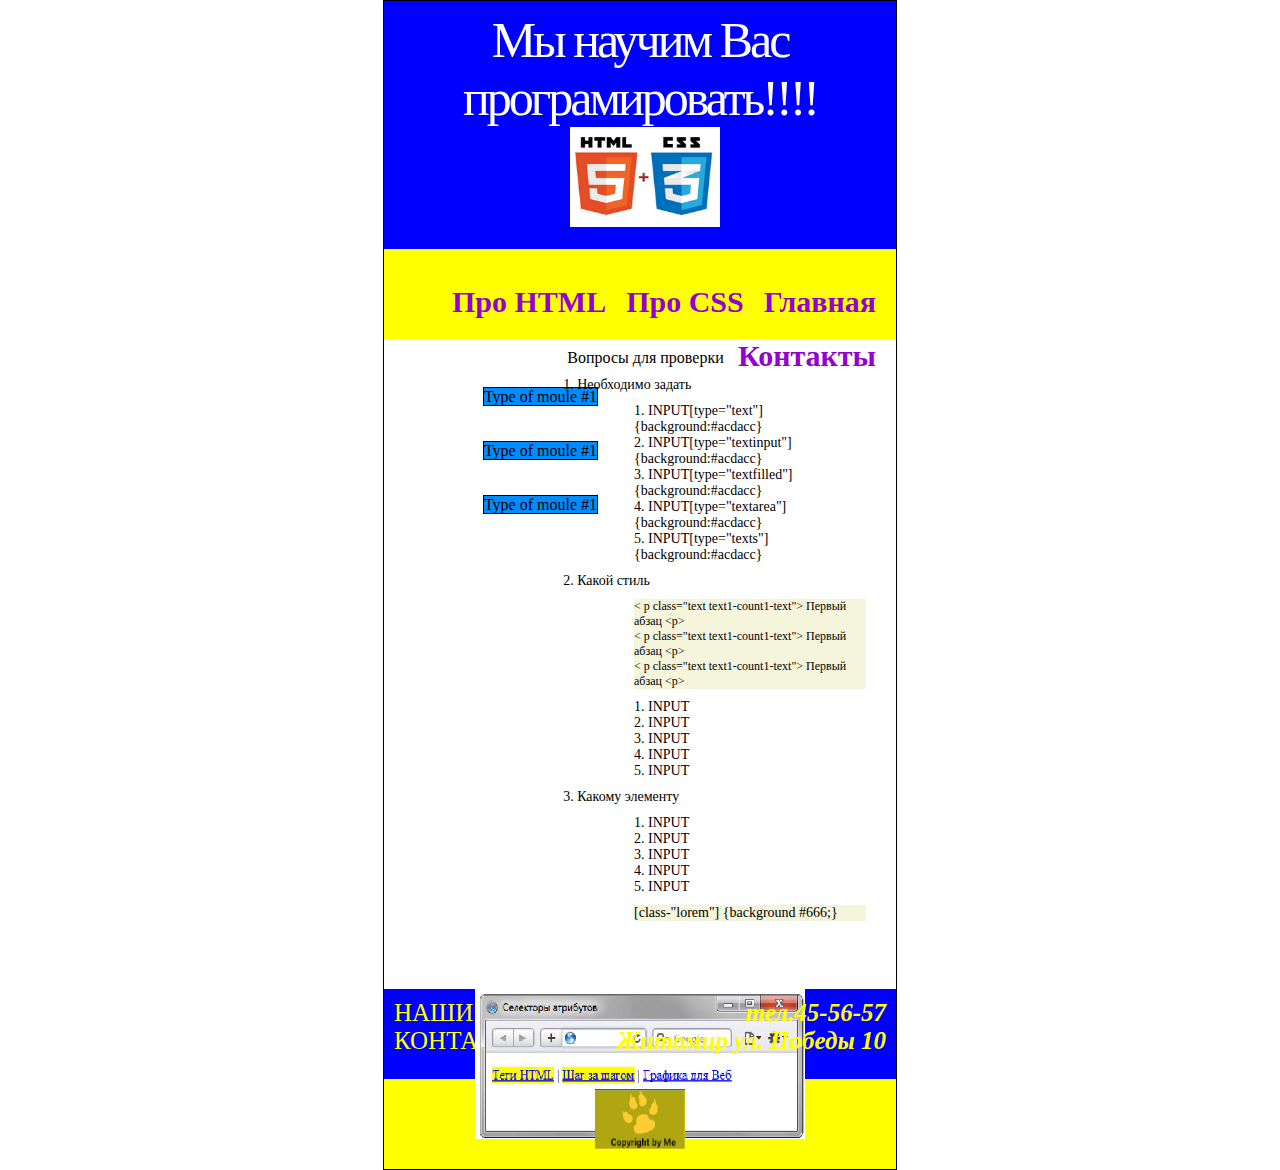
<file: homeTask 02-05/index.html>
<!DOCTYPE html>
<html lang="en">
<head>
    <meta charset="UTF-8">
    <title>homeTask 02-05</title>
    <link href="css/style.css" rel="stylesheet">
</head>
<body>
<div class="wrapper">
    <header class="head">Мы научим Вас програмировать!!!!
        <img class="cssHtml" src="img/html+css.png"/>
    </header>
    <nav class="navigation">
        <ul>
            <li><a href="" title="Главная">Главная</a></li>
            <li><a href="" title="Про CSS">Про CSS</a></li>
            <li><a href="" title="Про HTML">Про HTML</a></li>
            <li><a href="" title="Контакты">Контакты</a></li>
        </ul>
    </nav>

    <aside>
        <ul>
            <div class="block"><li><a class="type" href="">Type of moule #1</a>
                <ul class="slide">
                    <li><a  href=""> Slide pop-up</a></li>
                    <li><a  href="">Slide pop-up2</a></li>
                    <li><a  href="">Slide pop-up3</a></li>
                    <li><a  href="">Slide pop-up4</a></li>
                </ul>
            </li></div>
            <div class="block"><li><a class="type" href="">Type of moule #1</a>
                <ul class="slide">
                    <li><a href="">1</a></li>
                    <li><a href="">2</a></li>
                </ul>
            </li></div>
            <div class="block"><li><li><a class="type" href="">Type of moule #1</a>
                <ul class="slide">
                    <li><a href="">3</a></li>
                    <li><a href="">4</a></li>
                </ul>
            </li></div>
        </ul>
    </aside>

    <main>Вопросы для проверки
        <div>
            <ol>
                <li>Необходимо задать
                    <ol>
                        <li>INPUT[type="text"]{background:#acdacc}</li>
                        <li>INPUT[type="textinput"]{background:#acdacc}</li>
                        <li>INPUT[type="textfilled"]{background:#acdacc}</li>
                        <li>INPUT[type="textarea"]{background:#acdacc}</li>
                        <li>INPUT[type="texts"]{background:#acdacc}</li>
                    </ol>
                </li>
                <li>Какой стиль
                    <ol>
                        <div class="pText">&lt; p class="text text1-count1-text"&gt; Первый абзац &lt;р&gt;<br>
                            &lt; p class="text text1-count1-text"&gt; Первый абзац &lt;р&gt;<br>
                            &lt; p class="text text1-count1-text"&gt; Первый абзац &lt;р&gt;
                        </div>
                        <li>INPUT</li>
                        <li>INPUT</li>
                        <li>INPUT</li>
                        <li>INPUT</li>
                        <li>INPUT</li>
                    </ol>
                </li>
                <li>Какому элементу
                    <ol>
                        <li>INPUT</li>
                        <li>INPUT</li>
                        <li>INPUT</li>
                        <li>INPUT</li>
                        <li>INPUT</li>
                        <div class="lorem">[class-"lorem"] {background #666;}</div>
                    </ol>
                </li>
            </ol>
        </div>
        <img class="window" src="img/window.png" height="150" width="330"/>
    </main>
    <footer>
        <section class="one">
            <div>НАШИ КОНТАКТЫ</div>
            <address>тел.45-56-57<br> Житомир ул. Победы 10</address>
        </section>
        <section class="two"><img src="img/claw.png" height="60" width="90"/></section>
    </footer>
</div>
</body>
</html>
</file>
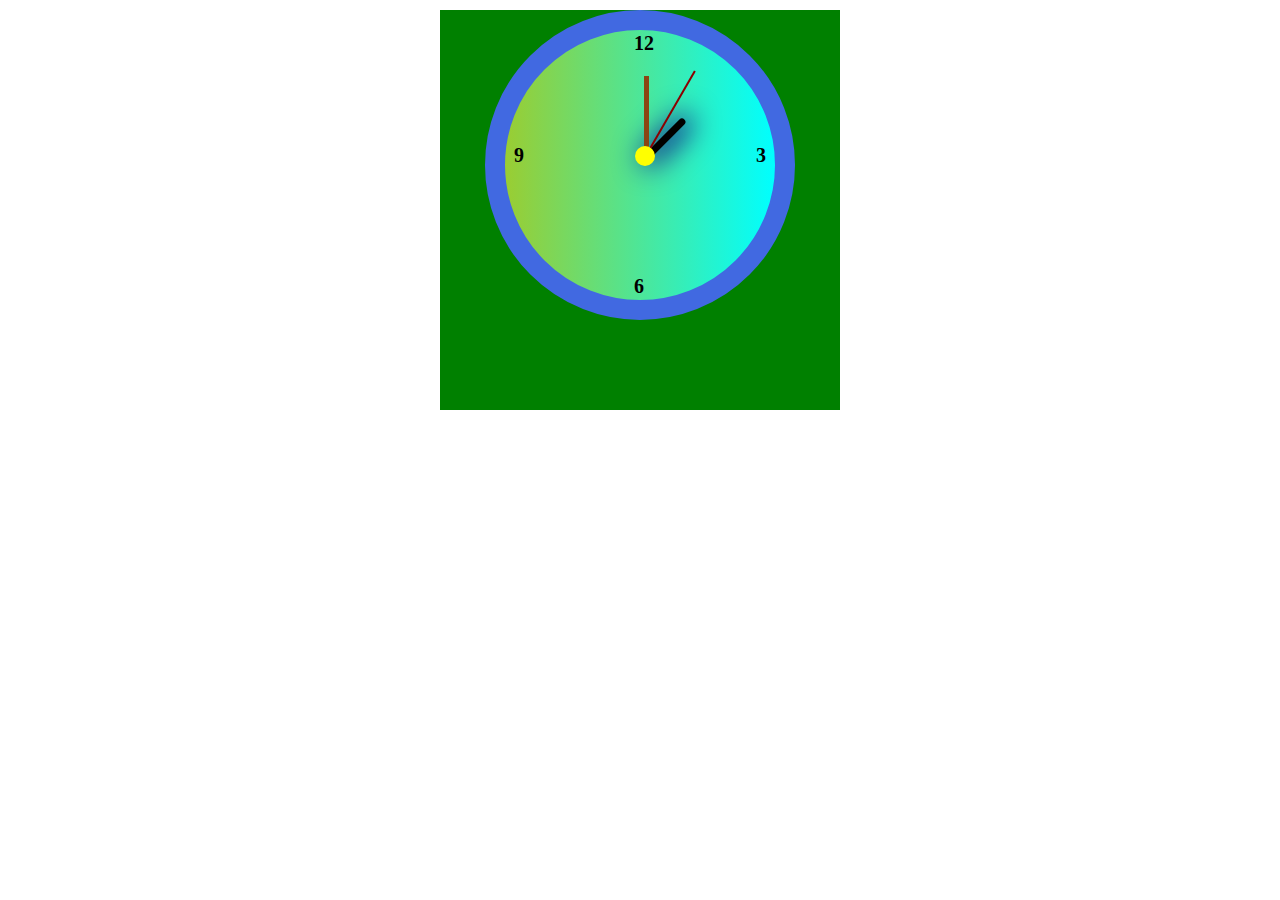
<file: homeTask 11-05/index.html>
<!DOCTYPE html>
<html lang="en">
<head>
    <meta charset="UTF-8">
    <title>Clock</title>
    <link href="css/style.css" rel="stylesheet">
</head>
<body>
<div class="fon"><div class="clock">
    <div class="point"></div>
    <div class="hour"></div>
    <div class="minute"></div>
    <div class="second"></div>
    <div class="twelve">12</div>
    <div class="three">3</div>
    <div class="six">6</div>
    <div class="nine">9</div>
</div>
</div>
</body>
</html>
</file>
<file: homeTask 02-05/css/style.css>
.wrapper{
    width: 40%;
    margin: 0 auto;
    border: 1px solid black;
}
header,nav,aside,main,footer, section{
    border: none;
    padding: 10px;
    text-align: center;
    box-sizing: border-box;
}
body{
    margin: 0;
    padding: 0;
}
aside{
    width: 35%;
    float: left;
    height: 650px;
}
main{
    width: 100%;
    height: 650px;
}
footer{
    padding: 0;
}
.head{
    background-color: blue;
    font-size: 50px;
    color: white;
    letter-spacing: -3px;
    }
.cssHtml{
    width: 150px;
    height: 100px;
    margin-right: -9px;
}
.navigation{
    background-color: yellow;
    width: 100%;
    height: 90px;

}
nav ul{
    list-style: none;
}
nav ul li a{
    text-decoration: none;
    color: darkviolet;
}
nav ul li{
    display: inline;
    margin: 0;
    font-weight: bold;
    font-size: 30px;
   padding: 10px;
    float: right;
}

aside ul li a{
    text-decoration: none;
color: black;
}

aside ul{
    list-style: none;

}
.type{
    border: 1px solid black;
    background: #008cff;
}
.slide{
display: none;
}
.block{
    width: 135px;
    height: 15px;
    margin: 39px;
}
.type:hover .slide {
    display: block;
}




main ol{
    margin: 10px;
    list-style-position: inside;
    font-size: 14px;
}
div ol{
    text-align: left;
    margin-left: 80px;}

.pText{
    background-color: beige;
    font-weight: lighter;
    font-size: 12px;
    margin-bottom: 10px;
}
.lorem{
    background-color: beige;
    margin-top: 10px;
}
section div{
    text-align: left;
    width: 50px;
    float: left;
    color: yellow;
    font-size: 25px;
}
section address{
    text-align: right;
    font-size: 25px;
    color: yellow;
    font-weight: bold;
}






.one{
    background-color: blue;
    height: 90px;

}
.two{
    background-color: yellow;
    height: 90px;
}
</file>
<file: homeTask 11-05/css/style.css>
.fon{
    width: 400px;
    height: 400px;
    background: green;
    margin: 10px auto;
}


.clock{
    border-radius: 50%;
    width: 270px;
    height: 270px;
    background: linear-gradient(to right, yellowgreen,aqua);
    border: 20px solid royalblue;
    margin: 10px auto;
    position: relative;

}
.point{
    width: 20px;
    height: 20px;
    border-radius: 50%;
    background: yellow;
    z-index: 1;
    transform: translate(130px, 116px);
    position: absolute;
}
.hour{
    width: 7px;
    height: 55px;
    background: black;
    transform: translate(138px, 71px) rotate(45deg);
    animation: hour 15s linear infinite;
    transform-origin: 0 55px;
    border-radius: 5px;
    box-shadow: 2px 0 29px 5px darkblue;
}
@keyframes hour {
    0% {
        transform: translate(138px, 71px) rotate(0deg);
    }
    15% {
        transform: translate(138px, 71px) rotate(45deg);
    }
    30% {
        transform: translate(138px, 71px) rotate(90deg);
    }
    50% {
        transform: translate(138px, 71px) rotate(180deg);
    }
    100% {
        transform: translate(138px, 71px) rotate(360deg);
    }
}


.minute{
    width: 5px;
    height: 80px;
    background: saddlebrown;
    transform: translate(139px, -9px);
    animation: minute 10s linear infinite;
    transform-origin: 0 80px;
}
@keyframes minute {
    0% {
        transform: translate(139px, -9px) rotate(0deg);
    }
    15% {
        transform: translate(139px, -9px) rotate(45deg);
    }
    30% {
        transform: translate(139px, -9px) rotate(90deg);
    }
    50% {
        transform: translate(139px, -9px) rotate(180deg);
    }
    100% {
        transform: translate(139px, -9px) rotate(360deg);
    }
}


.second{
    width: 2px;
    height: 100px;
    background: darkred;
    transform: translate(139px, -108px) rotate(30deg);
    animation: second 5s linear infinite;
    transform-origin: 0 100px;
}
@keyframes second {
    0% {
        transform: translate(139px, -108px) rotate(0deg);
    }
    15% {
        transform: translate(139px, -108px) rotate(45deg);
    }
    30% {
        transform: translate(139px, -108px) rotate(90deg);
    }
    50% {
        transform: translate(139px, -108px) rotate(180deg);
    }
    100% {
        transform: translate(139px, -108px) rotate(360deg);
    }
}





.twelve, .three, .six, .nine{
    position: absolute;
    font-weight: bold;
    font-size: 20px;
    color: black;
}
.twelve{
    top: 2px;
    left: 129px;
}
.three{
    top: 114px;
    right: 9px;
}
.six{
    bottom: 2px;
    left: 129px;
}
.nine{
    top: 114px;
    left: 9px;
}
</file>
